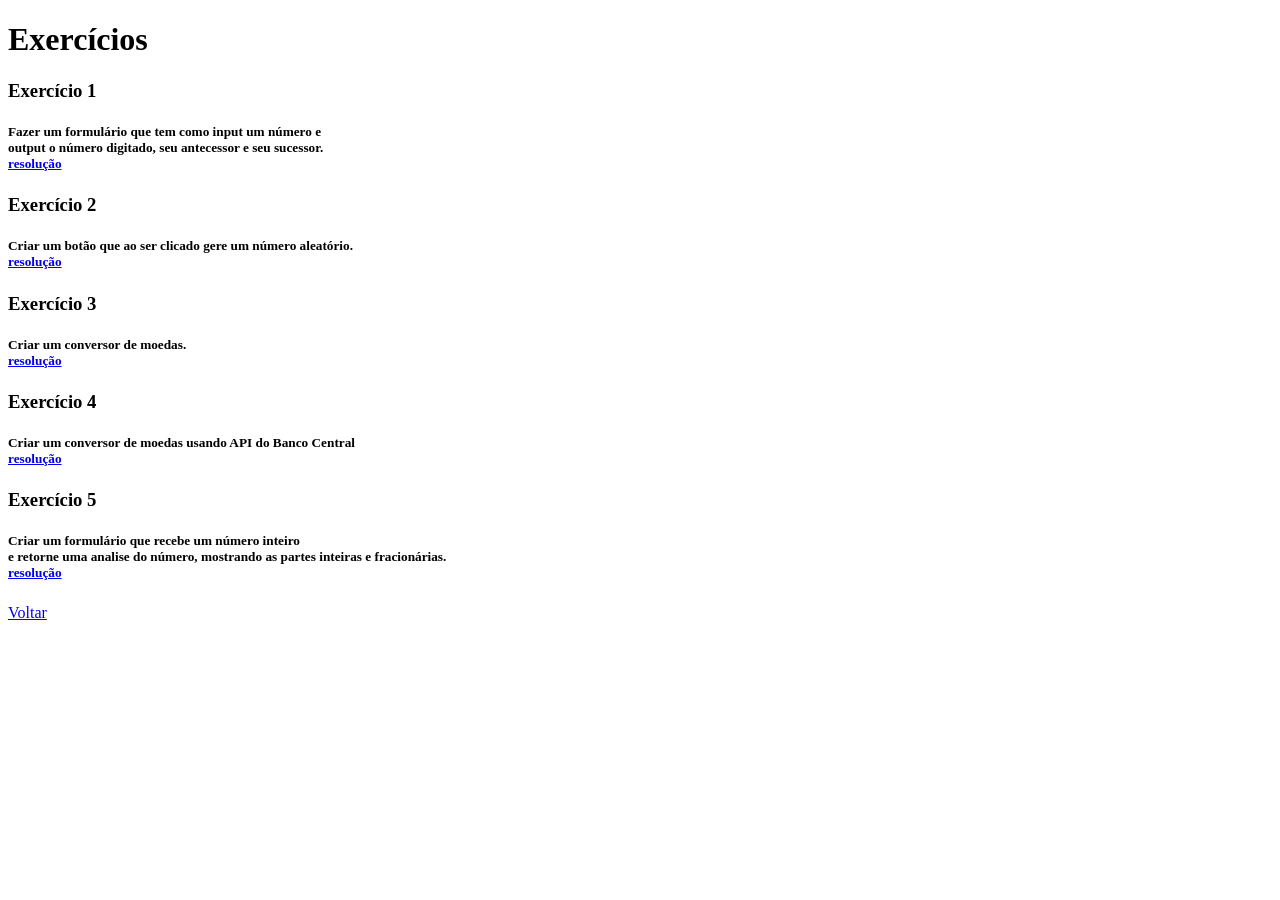
<file: 00_exercicios/index.html>
<!DOCTYPE html>
<html lang="pt-br">
<head>
    <meta charset="UTF-8">
    <meta name="viewport" content="width=device-width, initial-scale=1.0">
    <title>Exercícios</title>
</head>
<body>
    <h1>Exercícios</h1>
    <h3>Exercício 1</h3> 
    <h5>
        <p>Fazer um formulário que tem como input um número e <br>
        output o número digitado, seu antecessor e seu sucessor.<br>
        <a href="desafio_01/">resolução</a></p>
    </h5>
    <h3>Exercício 2</h3> 
    <h5><p>Criar um botão que ao ser clicado gere um número aleatório.<br>
        <a href="desafio_02/">resolução</a></p>
    </h5>
    <h3>Exercício 3</h3> 
    <h5>
        <p>Criar um conversor de moedas.<br>
        <a href="desafio_03/">resolução</a></p>
    </h5>
    <h3>Exercício 4</h3> 
    <h5><p>Criar um conversor de moedas usando API do Banco Central<br>
        <a href="desafio_04/">resolução</a></p>
    </h5>
    <h3>Exercício 5</h3> 
    <h5><p>Criar um formulário que recebe um número inteiro <br>
        e retorne uma analise do número, mostrando as partes inteiras e fracionárias.<br>
        <a href="desafio_05/">resolução</a></p>
    </h5>
    <p><a href="/">Voltar</a></p>
</body>
</html>
</file>
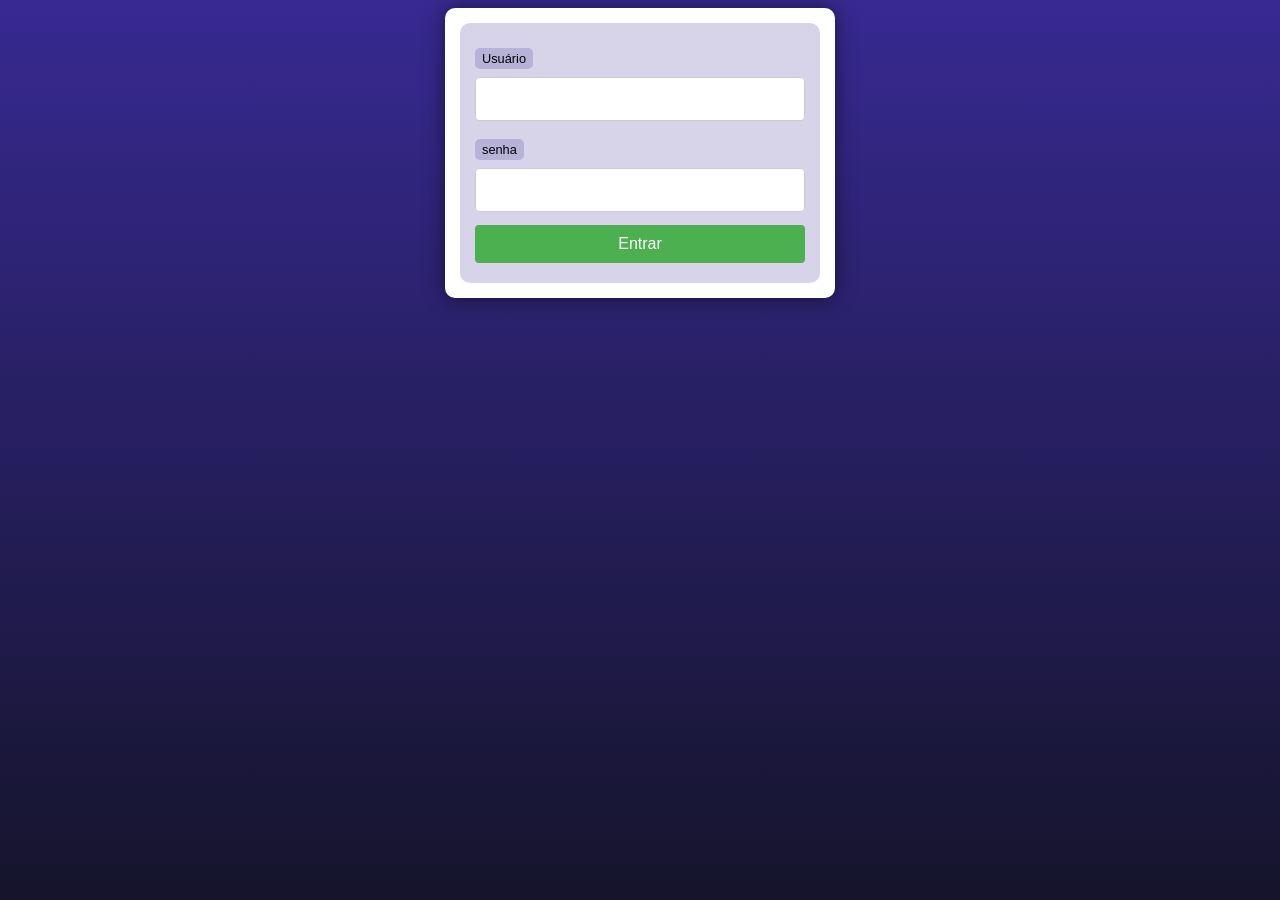
<file: 08_superglobais/form.html>
<!DOCTYPE html>
<html lang="pt-br">
<head>
    <meta charset="UTF-8">
    <meta name="viewport" content="width=device-width, initial-scale=1.0">
    <title>Document</title>
    <link rel="stylesheet" href="style.css">
</head>
<body>
    <main>
        <form action="superglobais.php?tipo=Aluno&turno=Noite" method="post">
            <label for="usuario">Usuário</label>
            <input type="text" name="usuario" id="usuarioid">
            <label for="">senha</label>
            <input type="password" name="senha" id="senhaid">
            <input type="submit" value="Entrar">
        </form>
    </main>
</body>
</html>
</file>
<file: 08_superglobais/style.css>
@charset "UTF-8";

* {
    font-family: Verdana, Geneva, Tahoma, sans-serif;
    box-sizing: border-box;
}

/* ELEMENTOS DA INTERFACE */

body {
    background-color: #15142b;
    background-image: linear-gradient(180deg, #372991, #15142b);
    background-repeat: no-repeat;
    background-position: center center;
    background-size: cover;
    background-attachment: fixed;

    display: flex;
    flex-direction: column;
    flex-wrap: nowrap;
    justify-content: center;
    align-items: center;
}

header, main, section, article {
    max-width: 700px;
}

header > h1 {
    color: white;
    text-shadow: 3px 3px 0px black;
}

main, section, article {
    background-color: white;
    padding: 15px;
    margin-bottom: 20px;
    border-radius: 10px;
    box-shadow: 0px 0px 20px rgba(0, 0, 0, 0.502);
}

footer {
    display: block;
    width: 100vw;
    background-color: #291f6c;
    color: white;
    text-align: center;
    margin-top: auto;
    padding: 5px;
}

p {
    text-align: justify;
    line-height: 1.5em;
}

h2, h3, h4 {
    color: #372991;
    margin: 0 0 10px 0;
}

a {
    color: #15142b;
    background-color: rgba(55, 41, 145, 0.1);
    padding: 0 3px;
    font-weight: 600;
    text-decoration: none;
    border-bottom: .5px dotted #372991;
}

a:hover {
    color: #372991;
    border-bottom: 1px solid #372991;
}

/* TABELAS E LISTAS */

table {
    min-width: 400px;
    border-spacing: 0px;
    border: 0.5px solid #372991;
    margin: 10px auto;
}

table th {
    background-color: #372991;
    color: white;
    padding: 5px;
    text-align: left;
}

table td {
    padding: 5px;
}

table tr {
    background-color: rgba(55, 41, 145, 0.05);
}

table tr:nth-child(odd) {
    background-color: rgba(55, 41, 145, 0.3);
}

table.divisao {
    border: 1px solid white;
}

table.divisao td {
    background-color: white;
    padding: 20px;
    text-align: center;
    font-size: 2.5em;
}

table.divisao  tr:nth-child(1) td:nth-child(2) {
    border-bottom: 3px solid black;
    border-left: 3px solid black;
}

table.divisao tr:nth-child(2) td:nth-child(2) {
    border-left: 3px solid black;
}

table.divisao tr:nth-child(2) td:nth-child(1) {
    text-decoration: underline;
}

ul > li::marker {
    color: #372991;
}

/* ELEMENTOS DE FORMULÁRIO */

form {
    background-color: rgba(55, 41, 145, 0.2);
    padding: 15px;
    border-radius: 10px;
}

form label {
    display: block;
    width: fit-content;
    font-size: 0.8em;
    font-weight: 100;
    background-color: rgba(55, 41, 145, 0.2);
    padding: 3px 7px;
    margin-top: 10px;
    margin-bottom: 0px;
    border-radius: 5px;
}

input[type=text], [type=number], select, input[type=date], input[type=date], input[type=datetime], input[type=email], input[type=month], input[type=password], input[type=range], input[type=tel], input[type=time], input[type=week] {
    width: 100%;
    padding: 12px 20px;
    font-size: 1em;
    margin: 8px 0;
    display: inline-block;
    border: 1px solid #ccc;
    border-radius: 4px;
    box-sizing: border-box;
}
  
input[type=submit] {
    width: 100%;
    background-color: #4CAF50;
    font-size: 1em;
    color: white;
    padding: 10px 20px;
    margin: 5px 0;
    border: none;
    border-radius: 4px;
    cursor: pointer;
}
  
input[type=submit]:hover {
    background-color: #45a049;
}

input[type=reset] {
    width: 100%;
    background-color: #eb9903;
    font-size: 1em;
    color: white;
    padding: 10px 20px;
    margin: 5px 0;
    border: none;
    border-radius: 4px;
    cursor: pointer;
}

input[type=reset]:hover {
    background-color: #c27013;
}

input[type=button], button {
    width: 100%;
    background-color: #372991;
    font-size: 1em;
    color: white;
    padding: 10px 20px;
    margin: 5px 0;
    border: none;
    border-radius: 4px;
    cursor: pointer;
}

input[type=button]:hover, button:hover {
    background-color: #291f6c;
}

fieldset {
    border: 0.5px dotted #372991;
}

fieldset > legend {
    font-size: 0.8em;
    font-weight: 100;
    background-color: rgba(55, 41, 145, 0.2);
    padding: 3px 7px;
    border-radius: 5px;
}

input[type=radio] + label, input[type=checkbox] + label {
    display: inline-block;
    font-size: 1em;
    background-color: rgba(0, 0, 0, 0);
}
</file>
